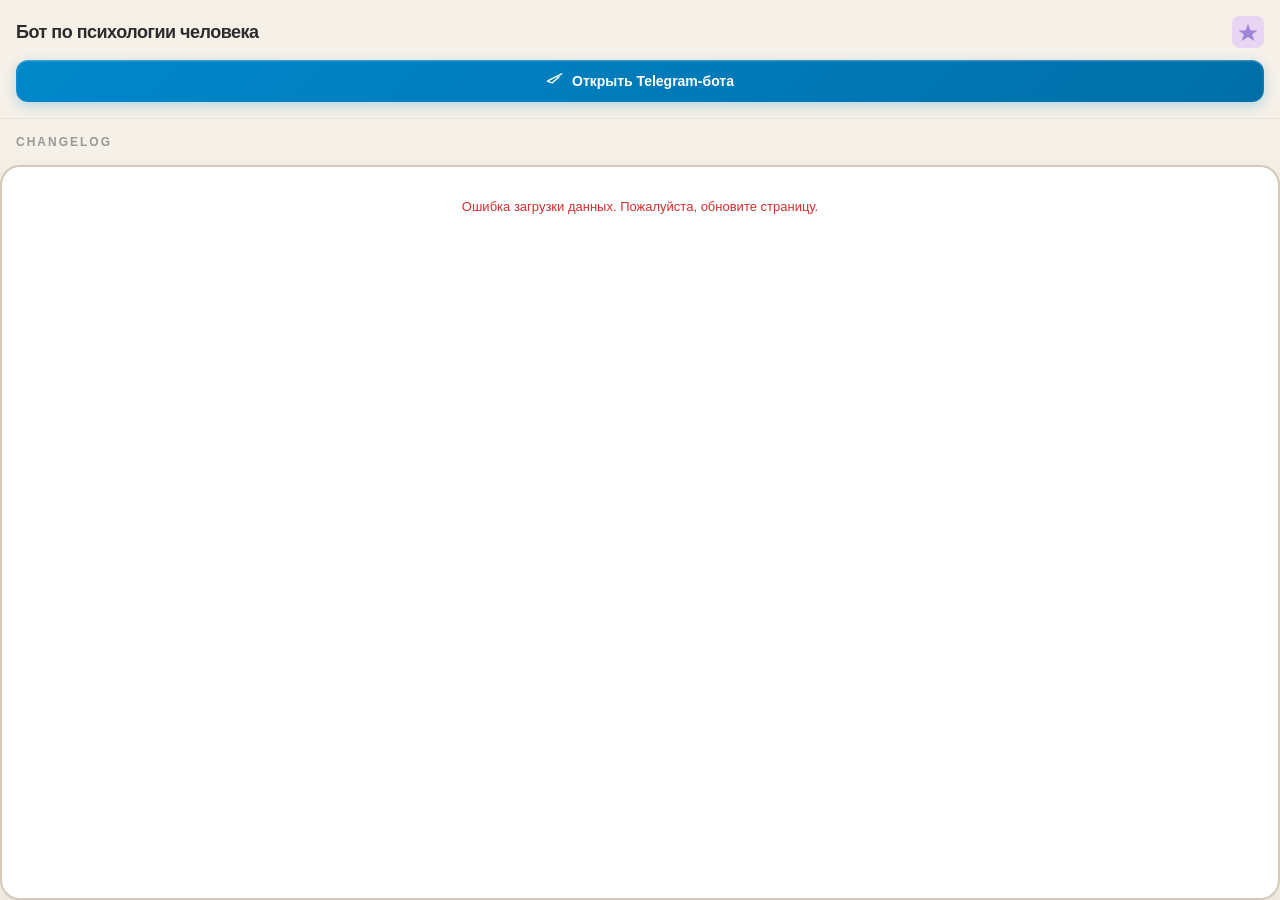
<file: index.html>
<!DOCTYPE html>
<html lang="ru">
<head>
    <meta charset="UTF-8">
    <meta name="viewport" content="width=device-width, initial-scale=1.0">
    <meta http-equiv="Cache-Control" content="no-cache, no-store, must-revalidate">
    <meta http-equiv="Pragma" content="no-cache">
    <meta http-equiv="Expires" content="0">
    <title>Changelog — Бот по психологии человека</title>
    <link rel="stylesheet" href="styles.css">
</head>
<body>
    <div class="page-wrapper">
        <!-- Header -->
        <header class="header">
            <div class="header-top">
                <h1 class="title">Бот по психологии человека</h1>
                <svg class="header-logo" width="32" height="32" viewBox="0 0 32 32" fill="none" xmlns="http://www.w3.org/2000/svg">
                    <rect width="32" height="32" rx="8" fill="#E8D5F2"/>
                    <path d="M16 8L18.5 14.5H25.5L20 18.5L22.5 25L16 21L9.5 25L12 18.5L6.5 14.5H13.5L16 8Z" fill="#A084DC"/>
                </svg>
            </div>

            <a href="https://t.me/arsenosoznannost_bot" class="telegram-button" target="_blank">
                <svg class="telegram-icon" width="20" height="20" viewBox="0 0 20 20" fill="none" xmlns="http://www.w3.org/2000/svg">
                    <path d="M17.5 2L2.5 9.5C1.5 10 1.5 10.5 2.5 10.8L7 12L14.5 5.5" stroke="white" stroke-width="1.5" stroke-linecap="round" stroke-linejoin="round" fill="none"/>
                </svg>
                Открыть Telegram-бота
            </a>
        </header>

        <!-- Main content -->
        <main class="main-content">
            <div class="changelog-header">
                <h2>CHANGELOG</h2>
            </div>

            <div class="changelog-container">
                <div class="cards-scroll" id="cardsScroll">
                    <!-- Карточки будут загружены здесь -->
                </div>
            </div>
        </main>
    </div>

    <script src="script-v2.js"></script>
</body>
</html>
</file>
<file: styles.css>
/* === RESET === */
* {
    margin: 0;
    padding: 0;
    box-sizing: border-box;
}

/* === FONT & BASE === */
:root {
    --font-family: 'Space Grotesk', -apple-system, BlinkMacSystemFont, 'Segoe UI', sans-serif;
    --bg-cream: #F5F0E8;
    --text-dark: #2C2C2C;
    --border-color: #D4C9B8;

    /* Card colors */
    --yellow: #FFF9E6;
    --green: #E8F5E8;
    --blue: #E8F0F9;
    --purple: #F0E8F5;
    --red: #F9E8E8;
    --orange: #F9ECE8;

    /* Soft 3D colors */
    --yellow-dark: #F4D76F;
    --green-dark: #7BC97B;
    --blue-dark: #6BA3D4;
}

html, body {
    width: 100%;
    height: 100%;
    font-family: var(--font-family);
}

body {
    background-color: var(--bg-cream);
    color: var(--text-dark);
    overflow: hidden;
    display: flex;
    flex-direction: column;
}

/* === PAGE WRAPPER === */
.page-wrapper {
    width: 100%;
    height: 100%;
    display: flex;
    flex-direction: column;
    overflow: hidden;
    padding: 0;
}

/* === HEADER === */
.header {
    padding: 16px 16px;
    flex-shrink: 0;
    background-color: var(--bg-cream);
    border-bottom: 1px solid rgba(0, 0, 0, 0.05);
}

.header-top {
    display: flex;
    justify-content: space-between;
    align-items: center;
    margin-bottom: 12px;
}

.title {
    font-size: 18px;
    font-weight: 700;
    color: var(--text-dark);
    letter-spacing: -0.5px;
}

.header-logo {
    flex-shrink: 0;
}

.telegram-button {
    display: flex;
    align-items: center;
    justify-content: center;
    gap: 8px;
    width: 100%;
    padding: 12px 16px;
    background: linear-gradient(135deg, #0088CC 0%, #006FA8 100%);
    color: white;
    text-decoration: none;
    border-radius: 12px;
    font-size: 14px;
    font-weight: 600;
    border: 0;
    cursor: pointer;
    transition: all 0.2s ease;
    box-shadow: 0 4px 12px rgba(0, 136, 204, 0.25),
                inset 0 1px 2px rgba(255, 255, 255, 0.3);
}

.telegram-button:active {
    transform: translateY(1px);
    box-shadow: 0 2px 6px rgba(0, 136, 204, 0.25),
                inset 0 1px 2px rgba(255, 255, 255, 0.3);
}

.telegram-icon {
    width: 18px;
    height: 18px;
}

/* === MAIN CONTENT === */
.main-content {
    flex: 1;
    display: flex;
    flex-direction: column;
    min-height: 0;
    overflow: hidden;
    padding: 0;
}

/* === CHANGELOG HEADER === */
.changelog-header {
    padding: 16px;
    flex-shrink: 0;
}

.changelog-header h2 {
    font-size: 12px;
    font-weight: 700;
    letter-spacing: 2px;
    color: #999;
    text-transform: uppercase;
    margin: 0;
}

/* === CHANGELOG CONTAINER === */
.changelog-container {
    flex: 1;
    display: flex;
    flex-direction: column;
    min-height: 0;
    padding: 0 12px 16px 12px;
}

.changelog-container {
    background-color: white;
    border: 2px solid var(--border-color);
    border-radius: 20px;
    overflow: hidden;
    box-shadow: 0 8px 24px rgba(0, 0, 0, 0.08);
    display: flex;
    flex-direction: column;
}

/* === CARDS SCROLL === */
.cards-scroll {
    flex: 1;
    overflow-y: auto;
    overflow-x: hidden;
    padding: 12px;
    display: flex;
    flex-direction: column;
    gap: 12px;

    /* Custom scrollbar */
    scrollbar-width: thin;
    scrollbar-color: #DDD transparent;
}

.cards-scroll::-webkit-scrollbar {
    width: 6px;
}

.cards-scroll::-webkit-scrollbar-track {
    background: transparent;
}

.cards-scroll::-webkit-scrollbar-thumb {
    background-color: #DDD;
    border-radius: 3px;
    border: 2px solid transparent;
    background-clip: content-box;
}

/* === CARD === */
.card {
    flex-shrink: 0;
    height: auto;
    padding: 12px;
    border-radius: 16px;
    display: flex;
    gap: 12px;
    align-items: flex-start;
    transition: all 0.2s ease;
    box-shadow: 0 4px 12px rgba(0, 0, 0, 0.08);
    border: 1px solid rgba(0, 0, 0, 0.05);
}

.card:active {
    transform: scale(0.98);
}

/* Card color variations */
.card.interface {
    background-color: var(--yellow);
    border-color: var(--yellow-dark);
}

.card.admin {
    background-color: var(--purple);
}

.card.logic {
    background-color: var(--green);
}

.card.bug {
    background-color: var(--red);
}

.card.architecture {
    background-color: var(--blue);
}

.card.optimization {
    background-color: var(--orange);
}

/* === CARD ICON === */
.card-icon {
    width: 40px;
    height: 40px;
    border-radius: 12px;
    display: flex;
    align-items: center;
    justify-content: center;
    font-size: 20px;
    flex-shrink: 0;
    background: rgba(255, 255, 255, 0.6);
}

.card.interface .card-icon {
    background-color: rgba(244, 215, 111, 0.4);
}

.card.logic .card-icon {
    background-color: rgba(123, 201, 123, 0.4);
}

.card.bug .card-icon {
    background-color: rgba(220, 100, 100, 0.4);
}

.card.architecture .card-icon {
    background-color: rgba(107, 163, 212, 0.4);
}

/* === CARD CONTENT === */
.card-content {
    flex: 1;
    display: flex;
    flex-direction: column;
    gap: 4px;
    min-width: 0;
}

.card-date {
    font-size: 12px;
    font-weight: 600;
    color: #666;
    letter-spacing: 0.5px;
}

.card-text {
    font-size: 14px;
    font-weight: 500;
    color: var(--text-dark);
    line-height: 1.4;
    word-wrap: break-word;
}

.card-changes {
    font-size: 13px;
    color: #444;
    line-height: 1.5;
    list-style: none;
    margin-top: 4px;
}

.card-changes li {
    margin-bottom: 4px;
    padding-left: 12px;
    position: relative;
}

.card-changes li:before {
    content: '•';
    position: absolute;
    left: 0;
    color: #999;
    font-weight: bold;
}

/* === LOADING STATE === */
.loading {
    text-align: center;
    padding: 40px 20px;
    color: #999;
    font-size: 14px;
}

.error {
    text-align: center;
    padding: 20px;
    color: #D32F2F;
    font-size: 13px;
}

/* === MOBILE OPTIMIZATION === */
@media (max-width: 480px) {
    .title {
        font-size: 16px;
    }

    .telegram-button {
        font-size: 13px;
        padding: 10px 14px;
    }

    .card {
        padding: 10px;
        gap: 10px;
    }

    .card-icon {
        width: 36px;
        height: 36px;
        font-size: 18px;
    }
}

/* === SCROLLBAR BEHAVIOR === */
::-webkit-scrollbar {
    width: 6px;
}

::-webkit-scrollbar-track {
    background: transparent;
}

::-webkit-scrollbar-thumb {
    background: #CCC;
    border-radius: 3px;
}

::-webkit-scrollbar-thumb:hover {
    background: #AAA;
}
</file>
